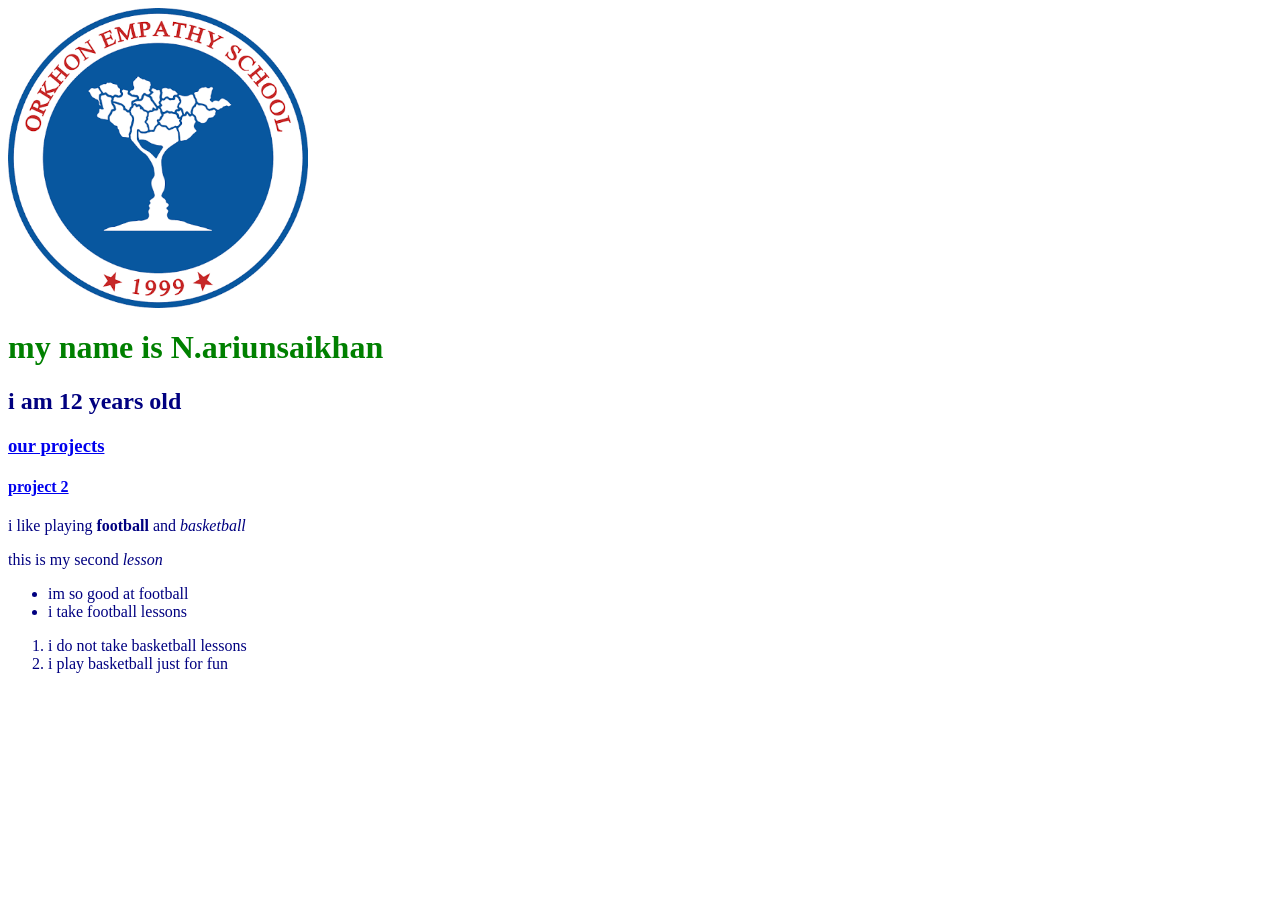
<file: index.html>
<html>
  <head><link rel="stylesheet" href="style.css">
  </head>
<body>
  <img src="oes.png" width=300>
  <h1>my name is N.ariunsaikhan</h1>
  <h2>i am 12 years old</h2>
  <h3><a href="project.html">our projects</a></h3>
  <h4><a href="projects2.html">project 2</a></h4>
  <p>i like playing <strong>football</strong> and <em>basketball</em></p>
  <p>this is my second <em>lesson</em></p>
  <ul>
    <li>im so good at football</li>
    <li>i take football lessons</li>
  </ul>
  <ol>
    <li>i do not take basketball lessons</li>
    <li>i play basketball just for fun</li>
  </ol>
</body>
</html>
</file>
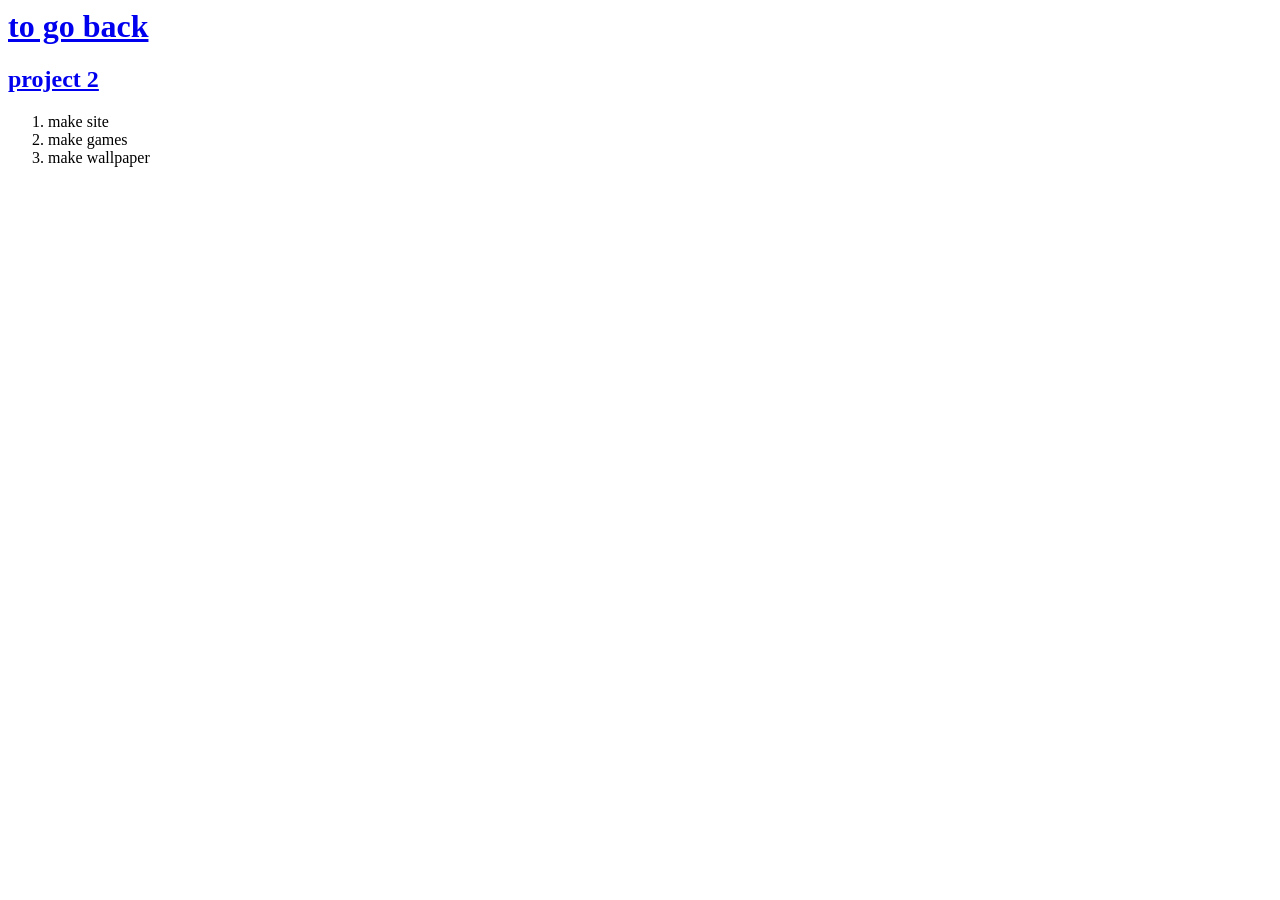
<file: project.html>
<html>
  <h1><a href="index.html">to go back</a></h1>
  <h2><a href="projects2.html">project 2 </a></h2>
  <ol>
    <li>make site</li>
    <li>make games</li>
    <li>make wallpaper</li>
  </ol>
</html>
</file>
<file: style.css>
body{
  color:navy
}
h1{
color:green
}
</file>
